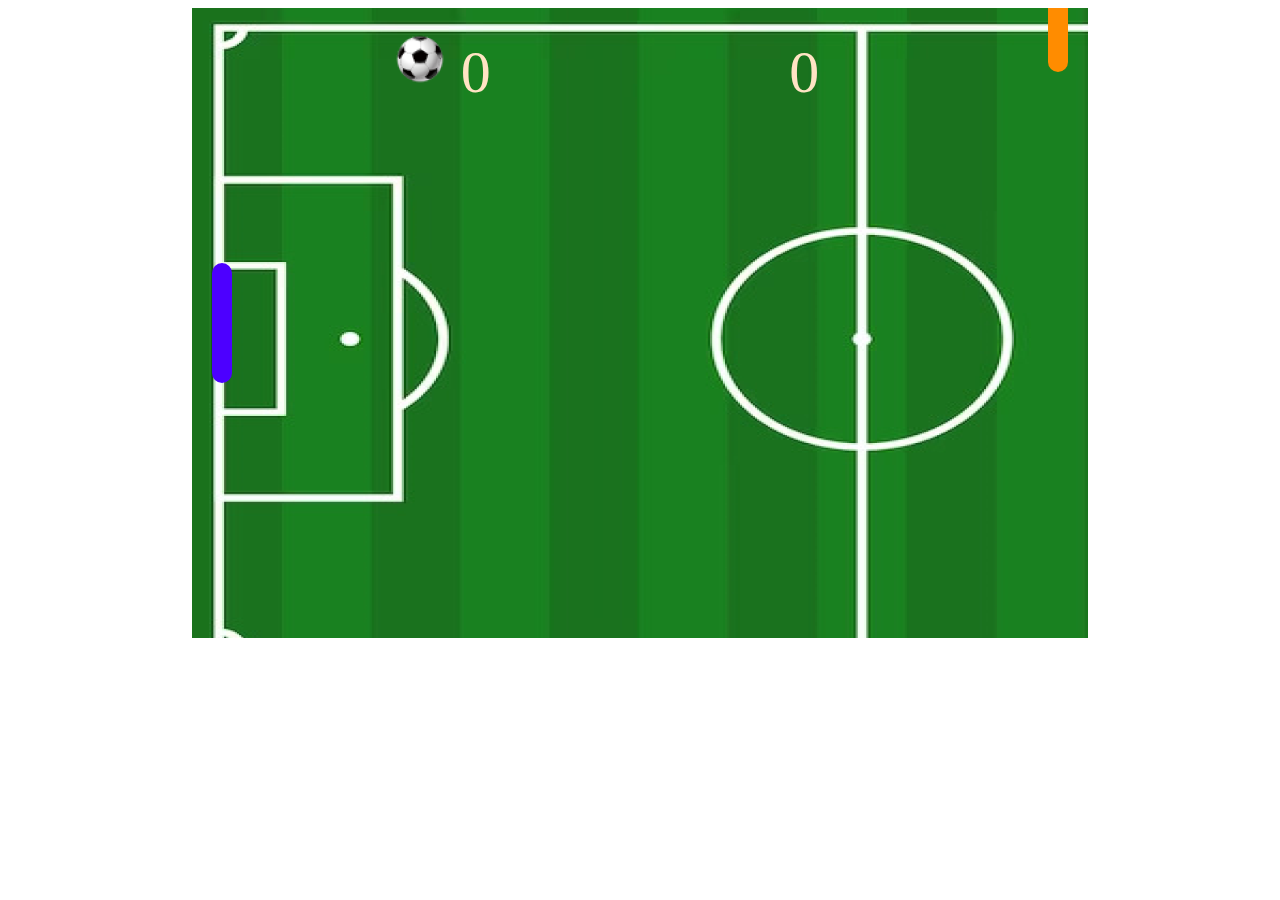
<file: index.html>
<!DOCTYPE html>
<html lang="en">
<head>
    <meta charset="UTF-8">
    <meta name="viewport" content="width=device-width, initial-scale=1.0">
    <title>Kick4Kick</title>
    <link rel="stylesheet" href="./style.css">
    <audio id="hitSound" src="./Assets/ball-hit.mp3"></audio>
    <audio id="whistleSound" src="./Assets/whistle.mp3"></audio>
</head>
<body>
    <div id="container">
        <div class="score">
            <div id="userScore">0</div>
            <div id="botScore">0</div>
        </div>
            <div class="verticalline"></div>
            <div id="player1"></div>
            <div id="botpaddle"></div>
            <div id="ball"></div>
            </div>
</body>
<script src="script.js"></script>
</html>
</file>
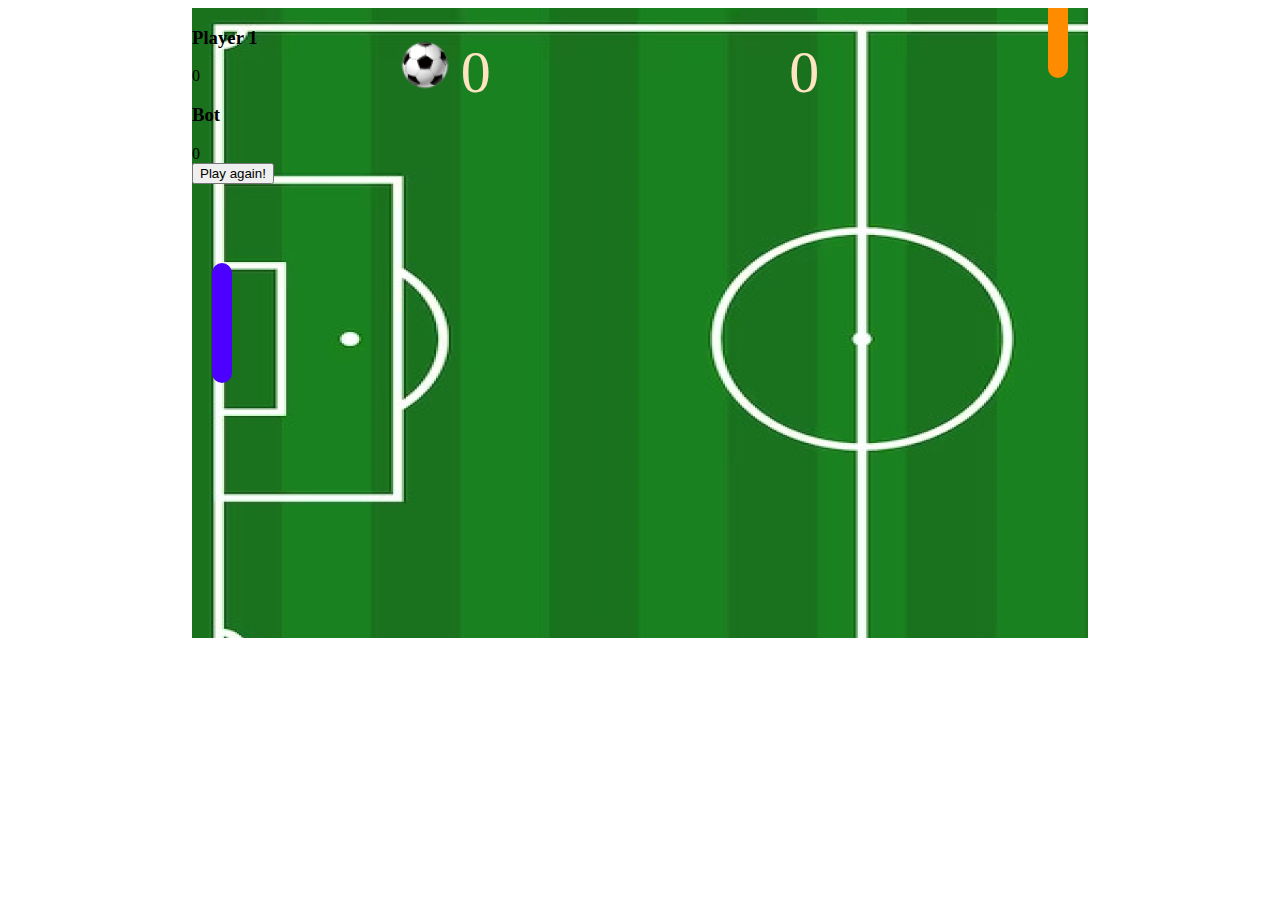
<file: game.html>
<!DOCTYPE html>
<html lang="en">
  <head>
    <meta charset="UTF-8" />
    <meta name="viewport" content="width=device-width, initial-scale=1.0" />
    <title>Kick4Kick</title>
    <link rel="stylesheet" href="./style.css" />
    <audio id="hitSound" src="./Assets/ball-hit.mp3"></audio>
    <audio id="whistleSound" src="./Assets/whistle.mp3"></audio>
  </head>
  <body>
    <div id="container">
      <div class="score1">
        <div id="userScore">0</div>
        <div id="botScore">0</div>
      </div>
      <div class="verticalline"></div>
      <div id="player1"></div>
      <div id="botpaddle"></div>
      <div id="ball"></div>

      <div id="winner">
        <div class="containerScoreBoard">
          <div>
            <h3>Player 1</h3>
            <div id="player1Score" class="score">0</div>
          </div>
          <div>
            <h3>Bot</h3>
            <div id="player2Score" class="score">0</div>
          </div>
        </div>
        <div id="buttonContainer">
          <button id="playAgainBtn">Play again!</button>
        </div>
      </div>
    </div>
  </body>
  <script src="script.js"></script>
</html>
</file>
<file: style.css>
body{
  
  overflow: hidden;

}
#container{
    width: 70vw;
    height:70vh;
    background-image: url('./Assets/soccer-stadium.png');
    margin-right: auto;
    margin-left: auto;
    overflow: hidden;
    position: relative;
    
}
#userScore {
    margin-top: 30px;
    color: bisque;
    position: absolute;
    top:10;
    text-align: center;
    font-size: 60px;
    left: 30%

}
#botScore {
    margin-top: 30px;
    color: #ffe4c4;
    position: absolute;
    top:10;
    text-align: right;
    font-size: 60px;
    right: 30%
}
/*
.verticalline {
border: 1px dotted #ffe4c4;
position: absolute;
left:50%;
width: 1px ;
height: 100%;
}
*/
#player1{
    width: 20px;
    background-color: #4c00ff;
    height:120px;
    position: absolute;
    left:20px;
    top:50%;
    border-radius: 10px;    
    transform: translateY(-50%);
}
#botpaddle{
    width: 20px;
    background-color: #ff8c00;
    height:120px;
    position: absolute;
    right:20px;
    top:50%;
    border-radius: 10px;
    transform: translateY(-50%);
}
#ball{
    background-image: url('./Assets/footballBall.png');
    position: absolute;
    top: 50%;
    left: 50%;
    width: 50px;
    height: 50px;
    border-radius: 50%;
    transform: translate(-50% , -50%);
    
}
</file>
